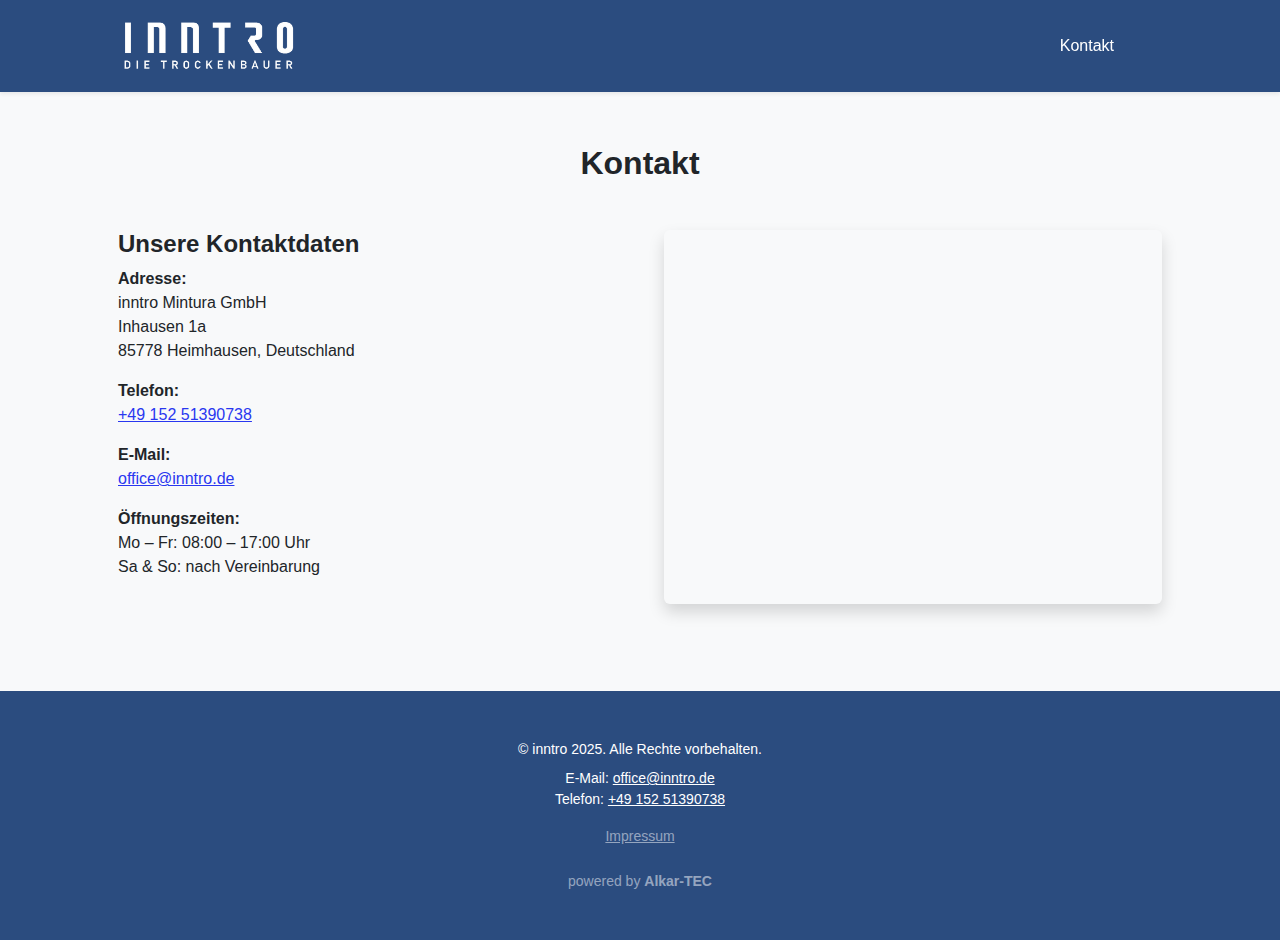
<file: kontakt.html>
<!DOCTYPE html>
<html lang="de">
<head>
    <meta charset="utf-8" />
    <meta name="viewport" content="width=device-width, initial-scale=1, shrink-to-fit=no" />
    <title>Kontakt</title>
    <link rel="icon" type="image/x-icon" href="./images/logotab.png">
        <link href="./css/bootstrap-icons.css" rel="stylesheet" />
    <link href="./css/styles.css" rel="stylesheet" />
</head>
<body id="page-top">
    <!-- Navigation-->
    <nav class="navbar navbar-expand-lg navbar-light fixed-top shadow-sm" id="mainNav" style="background-color: #2b4c7f;">
        <div class="container px-5 d-flex justify-content-between align-items-center">
            <a class="navbar-brand fw-bold" href="././index.html">

            <img src="images/logoooo.png" alt="Your Logo" style="height: 50px;">
          </a>
      
          <!-- Kontakt-Link nur mobil sichtbar, ohne Rahmen -->
          <a href="././index.html" class="d-lg-none text-white text-decoration-none" style="font-size: 1rem;">Startseite</a>
      
          <!-- Desktop-Navigation -->
          <div class="d-none d-lg-block">
            <ul class="navbar-nav ms-auto me-4 my-3 my-lg-0">
              <li class="nav-item">
                <a class="nav-link me-lg-3" style="color: white;" href="././kontakt.html">Kontakt</a>
              </li>
            </ul>
          </div>
        </div>
      </nav>

<!-- Kontakt Section -->
<section class="bg-light py-5 mt-5">
    <div class="container px-5 mt-5">
        <h2 class="text-center mb-5 font-alt">Kontakt</h2>
        <div class="row gx-5">
            <div class="col-lg-6 mb-5">
                <h4 class="fw-bold">Unsere Kontaktdaten</h4>
                <p><strong>Adresse:</strong><br>inntro Mintura GmbH<br>Inhausen 1a<br>85778 Heimhausen, Deutschland</p>
                <p><strong>Telefon:</strong><br><a href="./tel:+4915251390738">+49 152 51390738</a></p>
                <p><strong>E-Mail:</strong><br><a href="./mailto:office@inntro.de">office@inntro.de</a></p>
                <p><strong>Öffnungszeiten:</strong><br>Mo – Fr: 08:00 – 17:00 Uhr<br>Sa & So: nach Vereinbarung</p>
            </div>
            <div class="col-lg-6">
                <div class="ratio ratio-4x3 rounded shadow">
                    <iframe
                        src="https://www.google.com/maps?q=Inhausen+1a,+85778+Heimhausen,+Deutschland&output=embed"
                        style="border:0;" allowfullscreen="" loading="lazy"
                        referrerpolicy="no-referrer-when-downgrade">
                    </iframe>
                </div>
            </div>
        </div>
    </div>
</section>


<!-- Footer -->
<footer class="bg-dark text-center text-white py-5 mt-auto" style="background-color: #2b4c7f !important;" >
        <div class="container px-5">
        <div class="small">
            <div class="mb-2">© inntro 2025. Alle Rechte vorbehalten.</div>
            <div class="mb-2">
                E-Mail: <a href="./mailto:office@inntro.de" class="text-white text-decoration-underline">office@inntro.de</a><br>
                Telefon: <a href="./tel:+4915251390738" class="text-white text-decoration-underline">+49 152 51390738</a>
            </div>
            <div class="mt-3">
                <a href="././impressum.html" class="text-white-50 text-decoration-underline">Impressum</a>
            </div>
            <div class="mt-4 text-white-50">
                powered by <strong>Alkar-TEC</strong>
            </div>
        </div>
    </div>
</footer>

    <!-- Scripts -->
    <script src="js/bootstrap.bundle.min.js"></script>
    <script src="js/scripts.js"></script>
</body>
</html>
</file>
